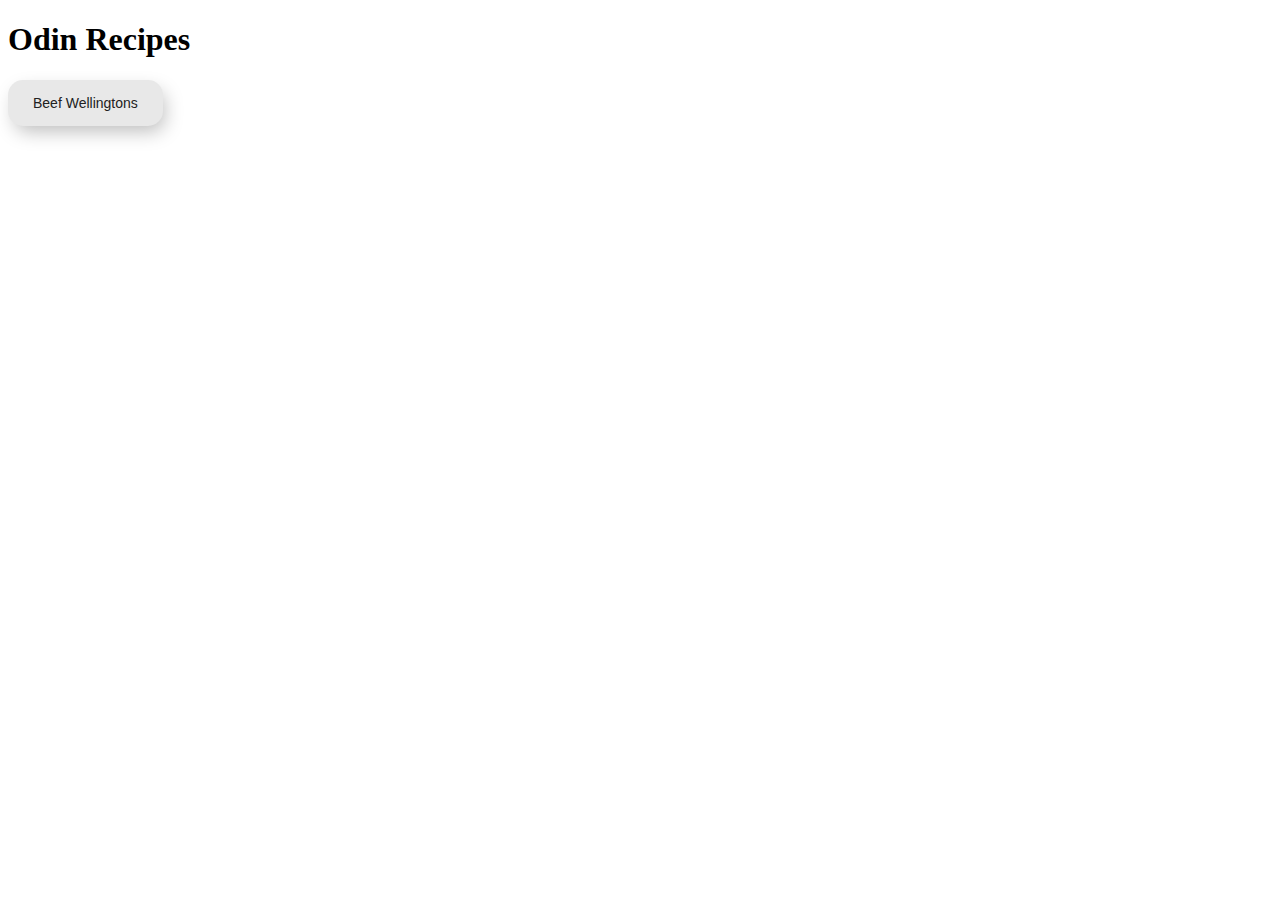
<file: index.html>
<!DOCTYPE html>
<html lang="en">
  <head>
    <meta charset="UTF-8" />
    <meta name="viewport" content="width=device-width, initial-scale=1.0" />
    <meta http-equiv="X-UA-Compatible" content="ie=edge" />
    <link rel="stylesheet" href="/style.css" />
    <title>Odin Recipes</title>
  </head>
  <body>
    <h1>Odin Recipes</h1>
    <button class="b1">
      <a href="/beefwellington.html">Beef Wellingtons</a>
    </button>
  </body>
</html>
</file>
<file: style.css>
.header {
  width: 100%;
  background-color: black;
  height: 50px;
  position: absolute;
  display: flex;
  border-radius: 20px 20px 20px 20px;
  text-align: center;
}

img {
  margin-top: 50px;
  border-radius: 20px 20px 20px 20px;
  background-size: contain;
  background-repeat: no-repeat;
  height: auto;
  width: auto;
}

.beef {
  color: white;
  text-align: center;
  margin: 5px 5px 5px 5px;
}

a {
  text-decoration: unset;
  color: #212121;
}

.b1 {
  padding: 15px 25px;
  border: unset;
  border-radius: 15px;
  font-weight: 1000px;
  font-size: 14px;
  background: #e8e8e8;
  position: relative;
  -webkit-box-shadow: 4px 8px 19px -3px rgba(0, 0, 0, 0.27);
  box-shadow: 4px 8px 19px -3px rgba(0, 0, 0, 0.27);
  transition: all 250ms;
  overflow: hidden;
}

.b1::before {
  content: "";
  position: absolute;
  top: 0;
  left: 0;
  height: 100%;
  width: 0;
  border-radius: 15px;
  background-color: #212121;
  z-index: -1;
  -webkit-box-shadow: 4px 8px 19px -3px rgba(0, 0, 0, 0.27);
  box-shadow: 4px 8px 19px -3px rgba(0, 0, 0, 0.27);
  transition: all 250ms;
}

.b1:hover {
  color: #e8e8e8;
}

.b1:hover::before {
  width: 100%;
}
</file>
